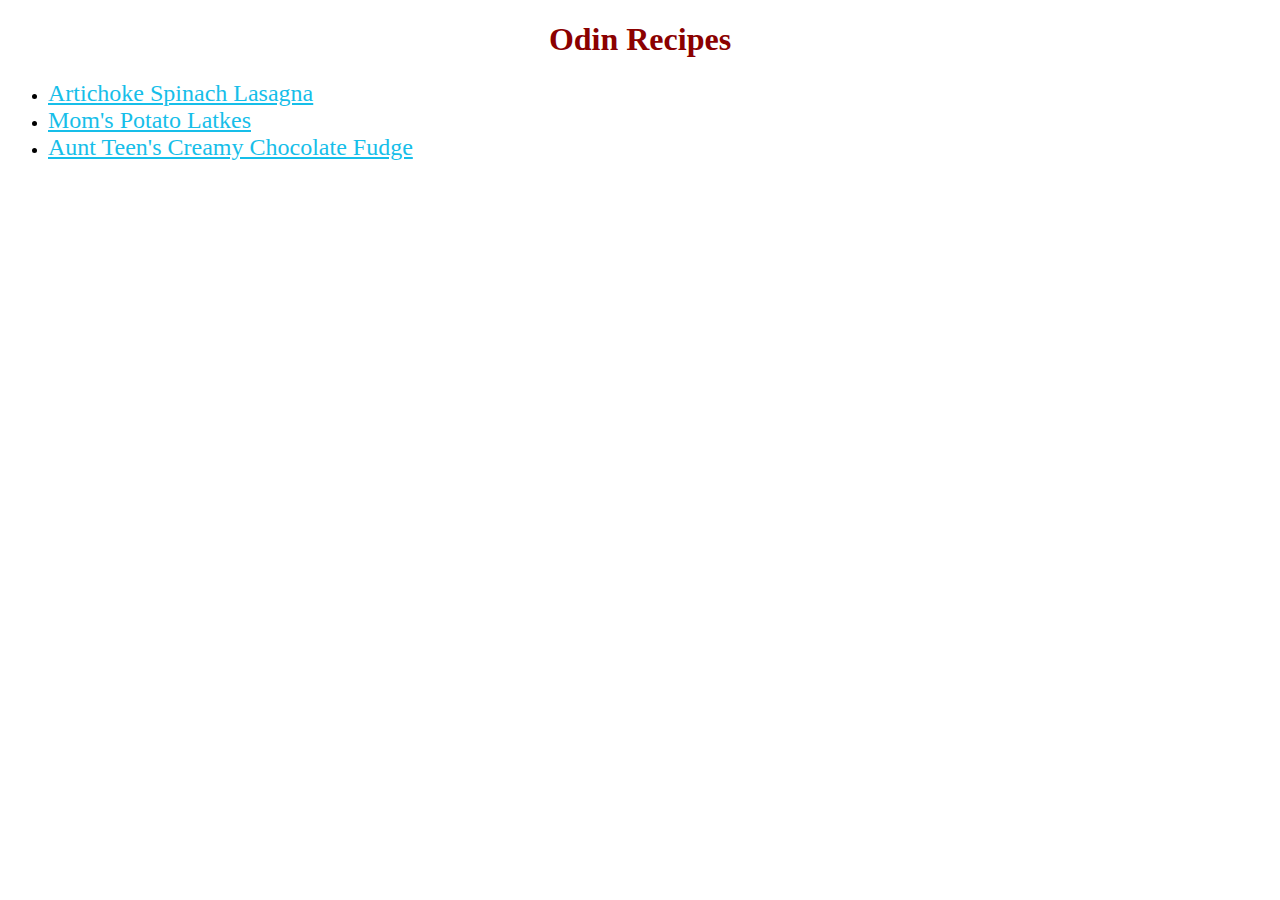
<file: index.html>
<!DOCTYPE html>
<html lang="en">
<head>
    <meta charset="UTF-8">
    <meta http-equiv="X-UA-Compatible" content="IE=edge">
    <meta name="viewport" content="width=device-width, initial-scale=1.0">
    <title>Document</title>
    <link rel="stylesheet" href="style.css">
</head>
<body>
    <h1 class="pageHeading">Odin Recipes</h1>
    

    <ul class="indexList">
        <li><a href="./recipes/lasagna.html">Artichoke Spinach Lasagna</a></li>
        <li><a href="./recipes/potato_latkes.html">Mom's Potato Latkes</a></li>
        <li><a href="./recipes/creamy_chocolate_fudge.html">Aunt Teen's Creamy Chocolate Fudge</a></li>
    </ul>
    
</body>
</html>
</file>
<file: style.css>
.pageHeading {
    text-align: center;
    color: darkred;
}

.indexList a {
    color:rgb(22, 190, 233);
}

div, h1 {
    text-align: center;
}

.recipePagesHeadingColor {
    color: lightsalmon;
}

h1.h1ColorDownThePage {
    color: rgb(21, 21, 135);
    font-family: "Arial";
}

.indexList a {
    font-size: 24px;
    font-weight: 500;
}
</file>
